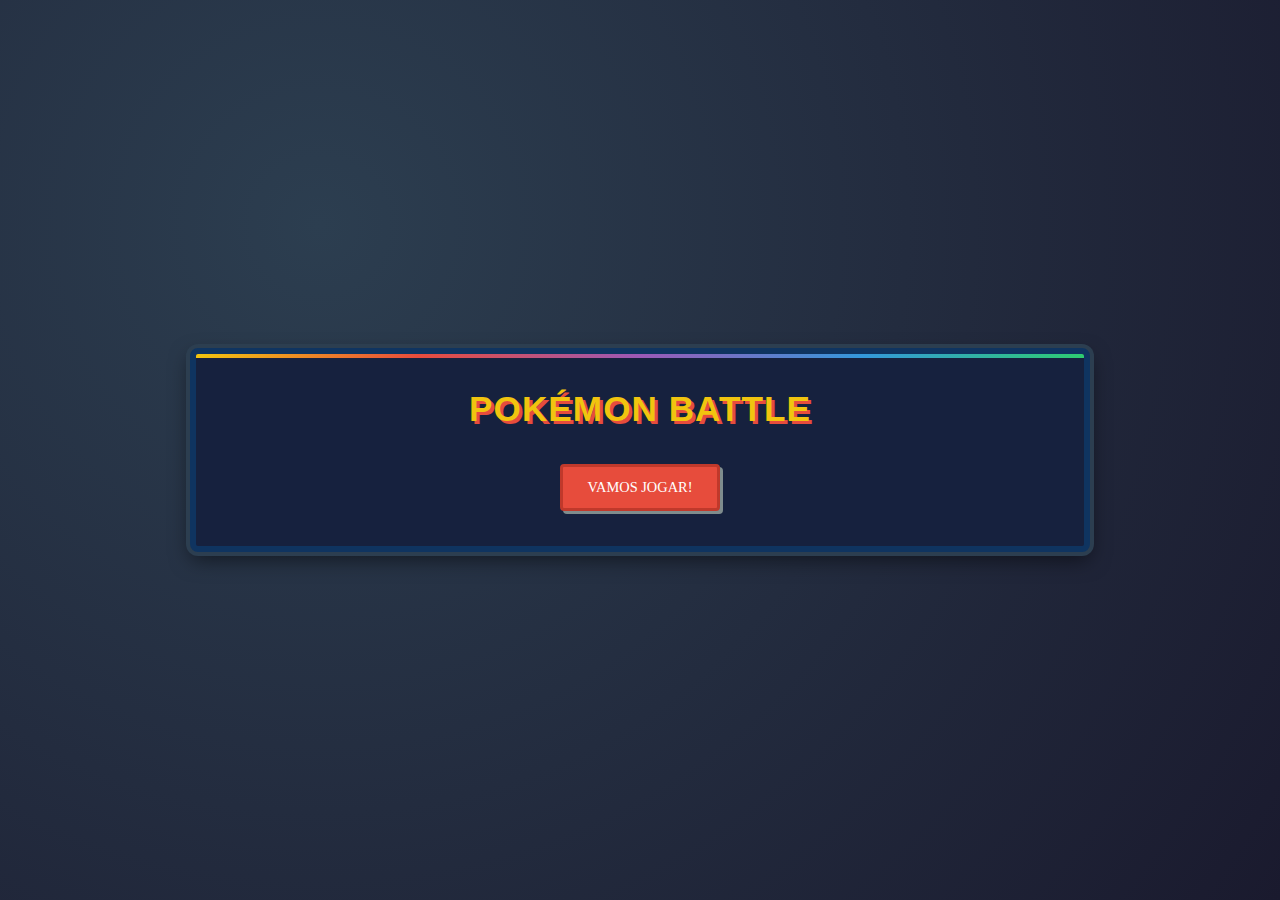
<file: aula4_pokemon/index.html>
<!DOCTYPE html>
<html lang="pt-br">
<head>
    <meta charset="UTF-8">
    <meta name="viewport" content="width=device-width, initial-scale=1.0">
    <title>Batalha Pokémon</title>
    <link rel="stylesheet" href="styles.css">
    <link href="https://fonts.googleapis.com/css2?family=Press+Start+2P&display=swap" rel="stylesheet">
</head>
<body>
    <div class="screen" id="startScreen">
        <h1>POKÉMON BATTLE</h1>
        <button id="startButton">VAMOS JOGAR!</button>
    </div>

    <div class="screen" id="selectionScreen" style="display:none;">
        <h2>ESCOLHA SEUS 3 POKÉMONS</h2>
        <div class="pokemon-grid" id="pokemonGrid"></div>
        <div class="selected-team" id="selectedTeam">
            <div class="empty-slots">
                <div class="slot"></div>
                <div class="slot"></div>
                <div class="slot"></div>
            </div>
        </div>
        <button id="battleButton" disabled>INICIAR BATALHA</button>
    </div>

    <div class="screen" id="battleScreen" style="display:none;">
        <div class="battle-field">
            <div class="trainer" id="enemyTrainer">
                <div class="pokemon-display" id="enemyPokemon"></div>
            </div>
            <div class="battle-info">
                <div class="battle-log" id="battleLog"></div>
                <div class="battle-actions" id="battleActions"></div>
            </div>
            <div class="trainer" id="playerTrainer">
                <div class="pokemon-display" id="playerPokemon"></div>
            </div>
        </div>
        <div class="team-status">
            <div class="player-team" id="playerTeamStatus"></div>
            <div class="enemy-team" id="enemyTeamStatus"></div>
        </div>
        <button id="newBattleButton">NOVA BATALHA</button>
    </div>

    <script src="script.js"></script>
</body>
</html>
</file>
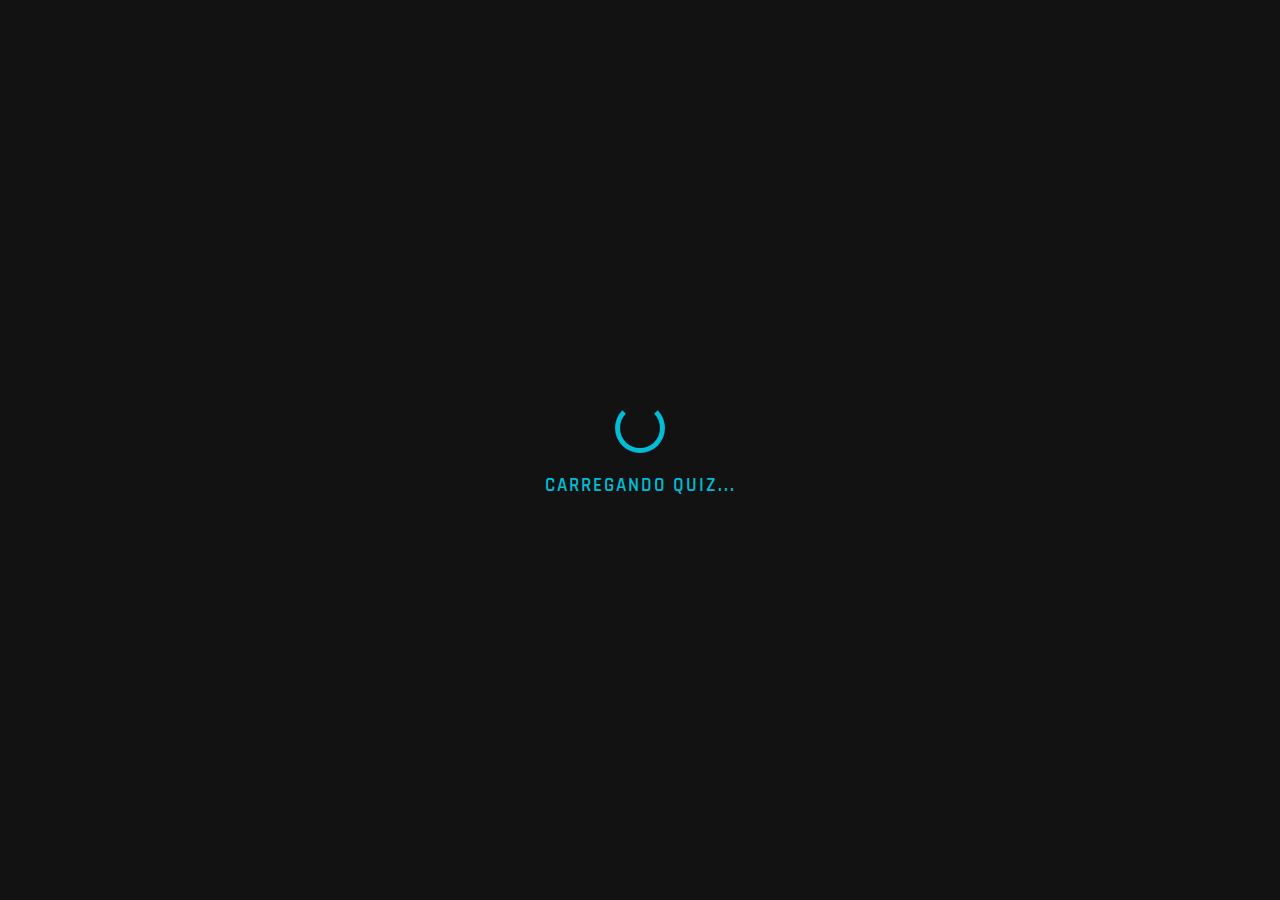
<file: aula5_quiz/index.html>
<!DOCTYPE html>
<html lang="pt-BR">
<head>
  <meta charset="UTF-8">
  <meta name="viewport" content="width=device-width, initial-scale=1.0">
  <title>Mega Quiz Nerd - Universo Geek</title>
  <link href="https://fonts.googleapis.com/css2?family=Rajdhani:wght@400;500;600;700&display=swap" rel="stylesheet">
  <link rel="stylesheet" href="style.css">
  <style>
    /* Loading animation */
    .loader {
      position: fixed;
      top: 0;
      left: 0;
      width: 100%;
      height: 100%;
      background: #121212;
      display: flex;
      justify-content: center;
      align-items: center;
      z-index: 9999;
      transition: opacity 0.5s, visibility 0.5s;
    }
    
    .loader-hidden {
      opacity: 0;
      visibility: hidden;
    }
    
    .loader-content {
      text-align: center;
    }
    
    .loader-spinner {
      width: 50px;
      height: 50px;
      border: 5px solid #00bcd4;
      border-top-color: transparent;
      border-radius: 50%;
      animation: spin 1s linear infinite;
      margin: 0 auto 20px;
    }
    
    .loader-text {
      color: #00bcd4;
      font-size: 1.2em;
      font-weight: 600;
      text-transform: uppercase;
      letter-spacing: 2px;
    }
    
    @keyframes spin {
      to { transform: rotate(360deg); }
    }
  </style>
</head>
<body>
  <!-- Tela de Loading -->
  <div class="loader" id="loader">
    <div class="loader-content">
      <div class="loader-spinner"></div>
      <div class="loader-text">Carregando Quiz...</div>
    </div>
  </div>

  <!-- Conteúdo Principal -->
  <div class="container">
    <header class="header">
      <h1>Mega Quiz Nerd</h1>
      <h2>Teste seu conhecimento geek!</h2>
    </header>
    
    <div class="conteudo" id="quizContent">
      <div class="progresso">1/10</div>
      <div class="pergunta"></div>
      <div class="respostas"></div>
    </div>
    
    <div class="fim" id="endScreen">
      <span></span>
      <button class="btn" onclick="location.reload()">Jogar Novamente</button>
    </div>
  </div>

  <script src="script.js"></script>
  <script>
    // Simula o carregamento
    window.addEventListener('load', function() {
      setTimeout(function() {
        document.getElementById('loader').classList.add('loader-hidden');
      }, 1500);
    });
  </script>
</body>
</html>
</file>
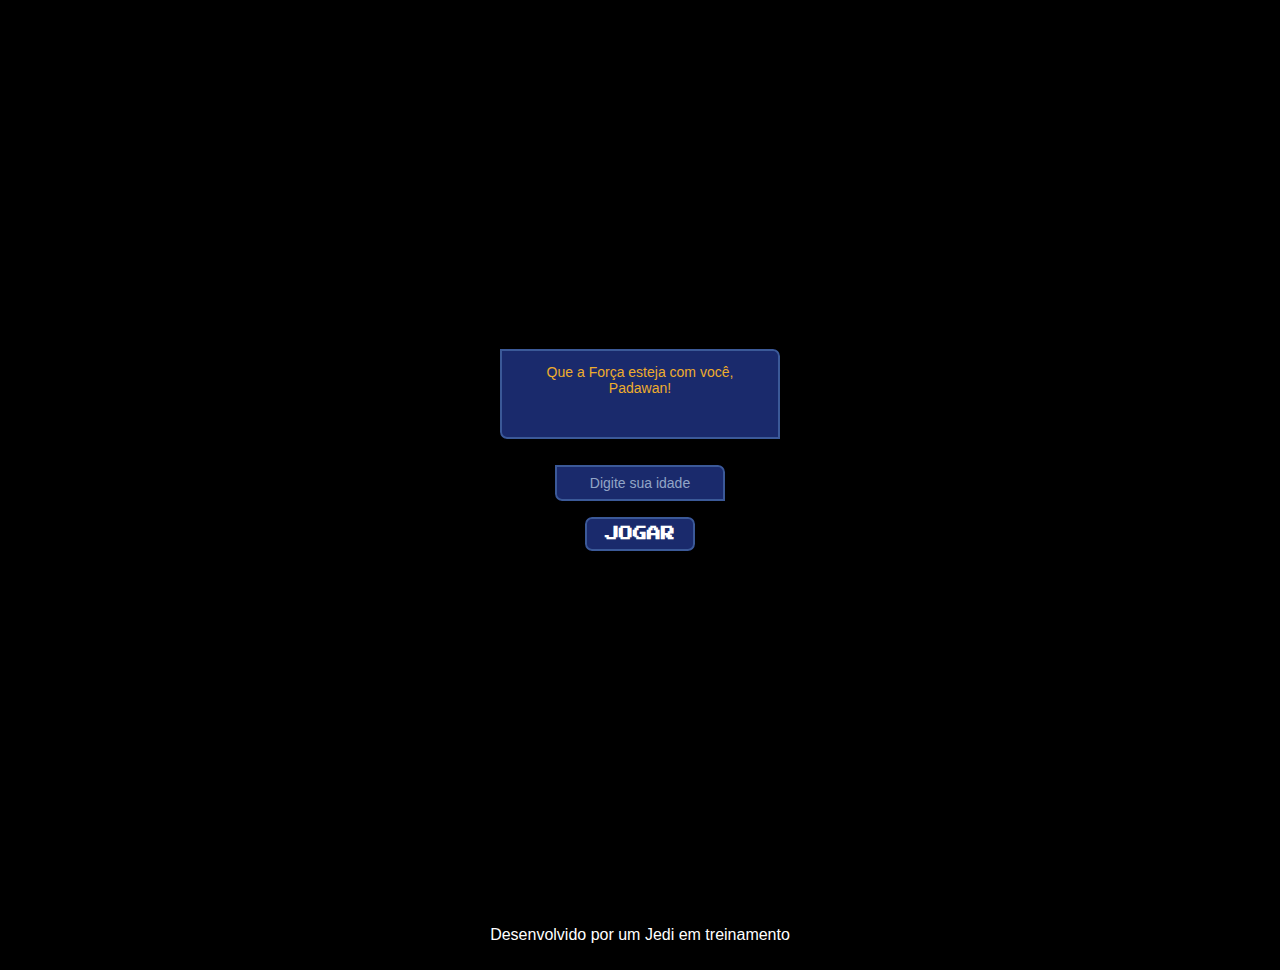
<file: aula2_pedra_papel_tisoura/jogo/index.html>
<!DOCTYPE html>
<html lang="pt-br">

<head>
  <meta charset="UTF-8">
  <meta name="viewport" content="width=device-width, initial-scale=1.0">
  <title>Jogo do Padawan</title>
  <link rel="stylesheet" href="styles.css">
  <link href="https://fonts.googleapis.com/css2?family=Press+Start+2P&display=swap" rel="stylesheet">
  <script src="script.js"></script>
</head>

<body>
  <div class="container">
    <div class="content">
      <div class="dialog-box" id="dialogBox">
        Que a Força esteja com você, Padawan!
      </div>
      <input type="number" id="idadeInput" class="input-box" placeholder="Digite sua idade">
      <button onclick="iniciarJogo()" class="button">Jogar</button>
    </div>
  </div>
  <footer>
    <p>Desenvolvido por um Jedi em treinamento</p>
  </footer>
</body>

</html>
</file>
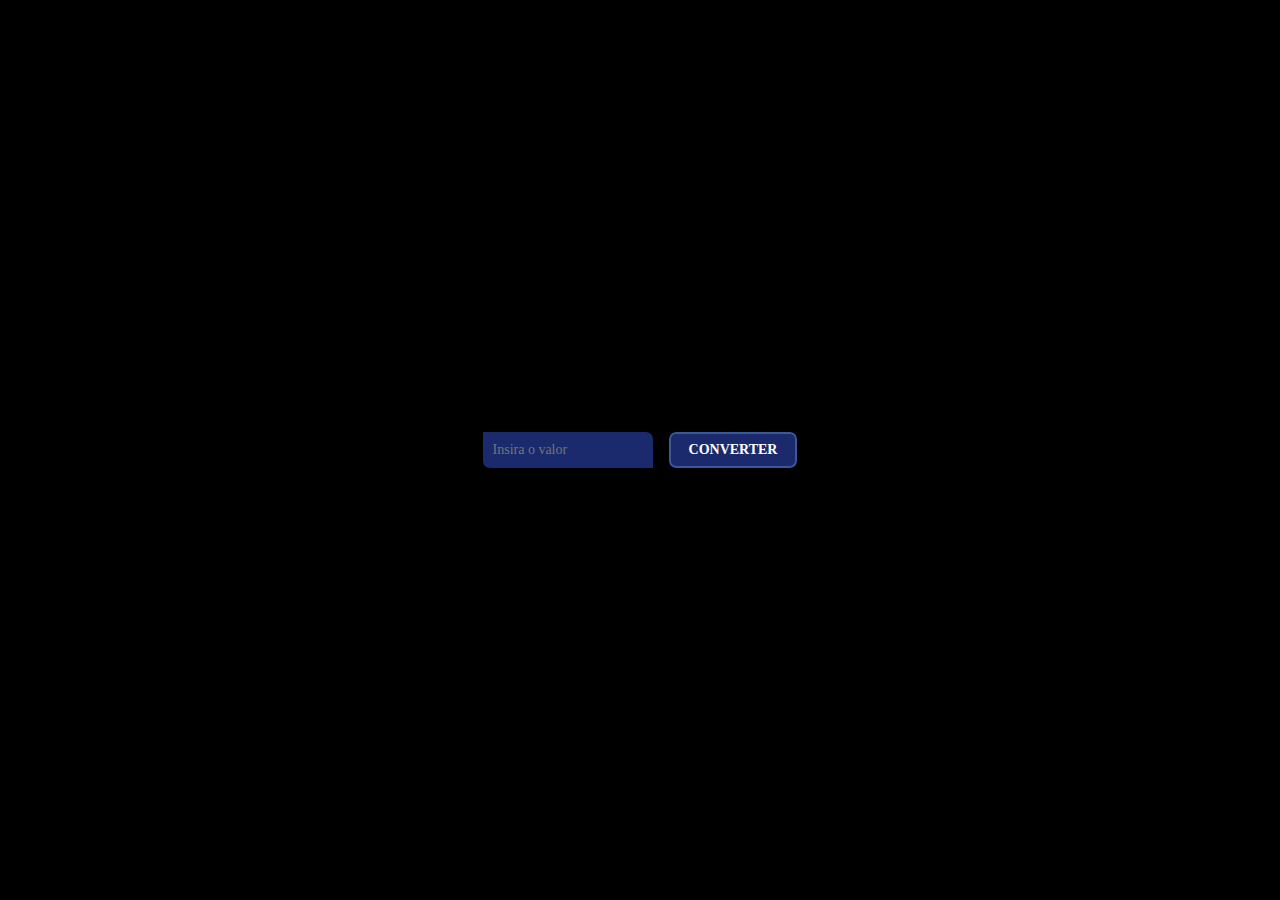
<file: aula1_conversor/moeda/dolar.html>
<!DOCTYPE html>
<html>
<head>
    <meta charset="UTF-8">
    <meta name="viewport" content="width=device-width, initial-scale=1.0">
    <title>Conversor de Dólar</title>
    <link rel="shortcut icon" href="https://i.postimg.cc/R3f1jSvf/freepik-upload-16215.png">
    <link rel="stylesheet" href="dinheiro.css">
    <script src="dinheiro.js" defer></script>
</head>
<body>
    <div class="container">
        <h2></h2>
        <input type="number" id="valorInput" class="input-box" placeholder="Insira o valor">
        <button onclick="converterValor()" class="button">Converter</button>
    </div>
</body>
</html>
</file>
<file: aula2_pedra_papel_tisoura/jogo/styles.css>
body {
    background-color: black;
    margin: 0;
    padding: 0;
    font-family: Arial, sans-serif;
    color: white;
    position: relative;
  }
  
  .container {
    background: url("https://cdn.dribbble.com/userupload/22351176/file/original-4d2231b9fc5c7d23e0a0f03f223b23ef.gif")
      no-repeat center center/cover;
    min-height: 100vh;
    display: flex;
    justify-content: center;
    align-items: center;
  }
  
  .content {
    text-align: center;
    background-color: rgba(0, 0, 0, 0.5);
    padding: 20px 40px;
    border-radius: 8px;
    display: flex;
    flex-direction: column;
    align-items: center;
  }
  
  /* Caixa de diálogo acima da entrada */
  .dialog-box {
    padding: 15px;
    font-family: "Exo 2", sans-serif;
    font-size: 14px;
    color: #eead2d; /* Amarelo Star Wars */
    background-color: #1a2a6c;
    border: 3px solid #000000;
    border-radius: 0 10px 0 10px;
    width: 250px;
    min-height: 60px;
    margin-bottom: 20px;
    box-shadow: inset 0 0 0 2px #3b5998;
  }
  
  /* Caixa do centro */
  .input-box {
    padding: 10px;
    font-family: "Exo 2", sans-serif;
    font-size: 14px;
    color: #eead2d; /* Texto amarelo */
    background-color: #1a2a6c;
    border: 3px solid #000000;
    border-radius: 0 10px 0 10px;
    outline: none;
    width: 150px;
    box-shadow: inset 0 0 0 2px #3b5998;
    margin-bottom: 10px;
    text-align: center;
  }
  
  .input-box::-webkit-inner-spin-button,
  .input-box::-webkit-outer-spin-button {
    -webkit-appearance: none;
    margin: 0;
  }
  
  .input-box[type="number"] {
    -moz-appearance: textfield;
  }
  
  .input-box::placeholder {
    color: #b0c4de;
    opacity: 0.8;
    text-align: center; /* Centraliza o placeholder */
  }
  
  /* Botão Jogar abaixo da entrada */
  .button {
    padding: 10px 20px;
    font-family: "Press Start 2P", cursive;
    font-size: 14px;
    font-weight: bold;
    text-transform: uppercase;
    color: #ffffff;
    background-color: #1a2a6c;
    border: 3px solid #000000;
    border-radius: 10px 10px 10px 10px;
    box-shadow: inset 0 0 0 2px #3b5998;
    cursor: pointer;
  }
  
  .button:hover {
    background-color: #3b5998;
  }
  
  .button:active {
    background-color: #eead2d;
    box-shadow: inset 0 0 0 1px #eead2d;
    color: #eead2d;
  }
  
  footer {
    text-align: center;
    padding: 10px;
  }
</file>
<file: aula1_conversor/moeda/dinheiro.css>
body {
  background-color: black;
  margin: 0;
  padding: 0;
  font-family: Arial, sans-serif;
  color: white;
  position: relative;
  }
  
  .container {
  background: url("https://i.postimg.cc/MHkSqBvk/download-1.jpg" ) no-repeat center center/cover;
  min-height: 100vh;
  display: flex;
  justify-content: center;
  align-items: center;
  }
  
  .content {
  text-align: center;
  background-color: rgba(0, 0, 0, 0.5);
  padding: 20px 40px;
  border-radius: 8px;
  }
  
  .content h2 {
  margin-bottom: 20px;
  }
  
  /* Primeiro btotão ao lado esquerdo hehehe */
  .input-box {
  padding: 10px;
  font-family: 'Press Start 2P', cursive;
  margin-right: 10px;
    
  font-size: 14px;
  color: #eead2d; /* Texto branco */
  background-color: #1a2a6c;
  border: 3px solid #000000; 
  border-radius: 0 10px 0 10px;
  outline: none; 
  width: 150px; 
  box-shadow: inset 0 10 0 2px #3b5998; 
          }
  .input-box:placeholder {
  color: #b0c4de; 
  opacity: 0.8;
  }
  
  
  /* Segundo botão ao lado Direito */
  .button {
  padding: 10px 20px;
  font-family: 'Press Start 2P', cursive; 
  font-size: 14px;
  font-weight: bold;
  text-transform: uppercase; 
  color: #ffffff; 
  background-color: #1a2a6c; 
  border: 3px solid #000000; 
  border-radius: 10px 10px 10px 10px;
  box-shadow: inset 0 0 0 2px #3b5998; 
  cursor: pointer;
  }
  
  .button:hover {
  background-color: #3b5998; 
  }
  button:active {
  background-color: #eead2d;
  box-shadow: inset 0 0 0 1px #eead2d;
    color: #eead2d;
  }
  
  footer {
  text-align: center;
  padding: 10px;
  }
</file>
<file: aula4_pokemon/styles.css>
/* Reset e configurações gerais */
* {
    box-sizing: border-box;
    margin: 0;
    padding: 0;
}

body {
    font-family: 'Silkscreen', cursive, sans-serif;
    background-color: #1a1a2e;
    margin: 0;
    padding: 20px;
    display: flex;
    justify-content: center;
    align-items: center;
    min-height: 100vh;
    color: #f8f8f8;
    image-rendering: pixelated;
    background-image: 
        radial-gradient(circle at 25% 25%, #2c3e50 0%, #1a1a2e 100%);
}

@import url('https://fonts.googleapis.com/css2?family=Silkscreen:wght@400;700&display=swap');

/* Telas do jogo */
.screen {
    background-color: #16213e;
    border: 6px solid #0f3460;
    border-radius: 8px;
    padding: 25px;
    width: 100%;
    max-width: 900px;
    box-shadow: 
        0 0 0 4px #2c3e50,
        0 8px 20px rgba(0, 0, 0, 0.5);
    text-align: center;
    position: relative;
    overflow: hidden;
}

.screen::before {
    content: "";
    position: absolute;
    top: 0;
    left: 0;
    right: 0;
    height: 4px;
    background: linear-gradient(90deg, #f1c40f, #e74c3c, #9b59b6, #3498db, #2ecc71);
}

/* Tipografia */
h1, h2 {
    color: #f1c40f;
    text-shadow: 3px 3px 0 #e74c3c;
    margin-bottom: 25px;
    letter-spacing: 1px;
}

h1 {
    font-size: 2.2rem;
    margin-top: 10px;
}

h2 {
    font-size: 1.5rem;
    margin-top: 5px;
}

/* Botões */
button {
    background-color: #e74c3c;
    color: white;
    border: none;
    padding: 12px 25px;
    margin: 10px 5px;
    font-family: 'Silkscreen', cursive;
    font-size: 0.9rem;
    cursor: pointer;
    border: 3px solid #c0392b;
    border-radius: 4px;
    box-shadow: 3px 3px 0 #7f8c8d;
    transition: all 0.15s;
    position: relative;
    overflow: hidden;
    z-index: 1;
}

button::after {
    content: '';
    position: absolute;
    top: 0;
    left: 0;
    width: 100%;
    height: 100%;
    background: rgba(255, 255, 255, 0.1);
    z-index: -1;
    transform: scaleX(0);
    transform-origin: right;
    transition: transform 0.3s ease;
}

button:hover::after {
    transform: scaleX(1);
    transform-origin: left;
}

button:hover {
    transform: translate(2px, 2px);
    box-shadow: 1px 1px 0 #7f8c8d;
}

button:active {
    transform: translate(3px, 3px);
    box-shadow: none;
}

button:disabled {
    background-color: #95a5a6;
    border-color: #7f8c8d;
    cursor: not-allowed;
    opacity: 0.7;
}

/* Grid de seleção de Pokémon */
.pokemon-grid {
    display: grid;
    grid-template-columns: repeat(auto-fit, minmax(160px, 1fr));
    gap: 15px;
    margin: 25px 0;
}

.pokemon-card {
    background-color: #ecf0f1;
    padding: 15px;
    border: 4px solid #95a5a6;
    border-radius: 6px;
    cursor: pointer;
    transition: all 0.2s;
    text-align: center;
    position: relative;
    overflow: hidden;
}

.pokemon-card::before {
    content: '';
    position: absolute;
    top: -10px;
    left: -10px;
    right: -10px;
    bottom: -10px;
    background: linear-gradient(45deg, 
        rgba(255,255,255,0.1) 0%, 
        rgba(255,255,255,0) 50%);
    z-index: 0;
}

.pokemon-card:hover {
    background-color: #d5dbdb;
    transform: translateY(-5px);
    box-shadow: 0 5px 15px rgba(0,0,0,0.2);
}

.pokemon-card.selected {
    background-color: #f1c40f;
    border-color: #f39c12;
    animation: pulse 1.5s infinite;
}

@keyframes pulse {
    0% { transform: translateY(0); }
    50% { transform: translateY(-3px); }
    100% { transform: translateY(0); }
}

/* Informações do Pokémon */
.pokemon-name {
    font-weight: bold;
    color: #2c3e50;
    margin: 5px 0;
    font-size: 0.9rem;
    position: relative;
}

.pokemon-type {
    color: white;
    padding: 5px 15px;
    border-radius: 20px;
    display: inline-block;
    margin: 8px auto;
    font-size: 0.7rem;
    border: 2px solid rgba(0,0,0,0.2);
    text-transform: uppercase;
    letter-spacing: 1px;
    font-weight: bold;
    text-shadow: 1px 1px 1px rgba(0,0,0,0.3);
    box-shadow: inset 0 -3px 0 rgba(0,0,0,0.2);
}

.pokemon-stats {
    font-size: 0.7rem;
    color: #7f8c8d;
    margin-top: 8px;
    display: grid;
    grid-template-columns: 1fr 1fr;
    gap: 5px;
    text-align: left;
}

.pokemon-stats span {
    display: block;
}

/* Container do time selecionado */
.selected-team {
    margin: 25px 0;
    min-height: 140px;
    display: flex;
    justify-content: center;
    align-items: center;
}

.empty-slots {
    display: flex;
    justify-content: center;
    gap: 20px;
    width: 100%;
    flex-wrap: wrap;
}

/* Quadrados de seleção */
.slot {
    width: 120px;
    height: 120px;
    border: 4px dashed #95a5a6;
    background-color: rgba(236, 240, 241, 0.1);
    border-radius: 10px;
    position: relative;
    display: flex;
    flex-direction: column;
    align-items: center;
    justify-content: center;
    transition: all 0.3s;
    padding: 10px;
    box-sizing: border-box;
}

/* Efeito quando há um Pokémon selecionado no slot */
.slot.has-pokemon {
    border-style: solid;
    background-color: rgba(236, 240, 241, 0.2);
    border-color: #f1c40f;
}

/* Nome do Pokémon no slot */
.slot .pokemon-name {
    font-size: 0.8rem;
    color: #ecf0f1;
    background: rgba(0, 0, 0, 0.7);
    padding: 4px 8px;
    border-radius: 12px;
    width: calc(100% - 16px);
    text-align: center;
    position: absolute;
    top: 8px;
    white-space: nowrap;
    overflow: hidden;
    text-overflow: ellipsis;
    font-family: 'Silkscreen', cursive;
}

/* Tipo do Pokémon no slot */
.slot .pokemon-type {
    font-size: 0.7rem;
    padding: 4px 10px;
    margin: 0;
    position: absolute;
    bottom: 8px;
    width: calc(100% - 16px);
    text-align: center;
    box-sizing: border-box;
}

/* Ícone do Pokémon (pode ser substituído por imagem) */
.slot .pokemon-icon {
    width: 60px;
    height: 60px;
    margin: 5px 0;
    background-color: rgba(255, 255, 255, 0.2);
    border-radius: 50%;
    display: flex;
    align-items: center;
    justify-content: center;
    font-size: 1.5rem;
}

/* Efeitos de hover */
.slot:hover {
    background-color: rgba(236, 240, 241, 0.2);
    transform: translateY(-3px);
}

/* Slot vazio - estilo adicional */
.slot.empty {
    display: flex;
    align-items: center;
    justify-content: center;
}

.slot.empty::after {
    content: "+";
    font-size: 2rem;
    color: #95a5a6;
}

/* Responsividade */
@media (max-width: 768px) {
    .empty-slots {
        gap: 15px;
    }
    
    .slot {
        width: 100px;
        height: 100px;
    }
    
    .slot .pokemon-name {
        font-size: 0.7rem;
    }
    
    .slot .pokemon-type {
        font-size: 0.6rem;
    }
}

@media (max-width: 480px) {
    .empty-slots {
        flex-direction: column;
        align-items: center;
    }
    
    .slot {
        width: 120px;
        height: 120px;
    }
}

/* Campo de batalha */
.battle-field {
    display: flex;
    justify-content: space-between;
    align-items: center;
    margin: 30px 0;
    min-height: 280px;
    position: relative;
    background: url('data:image/svg+xml;utf8,<svg width="100" height="100" viewBox="0 0 100 100" xmlns="http://www.w3.org/2000/svg"><circle cx="50" cy="50" r="40" fill="none" stroke="%2334495e" stroke-width="2" stroke-dasharray="5,5"/></svg>') center/contain no-repeat;
}

.trainer {
    width: 45%;
    text-align: center;
    position: relative;
    z-index: 2;
}

.pokemon-display {
    background-color: #ecf0f1;
    padding: 20px;
    border: 6px solid #95a5a6;
    border-radius: 10px;
    color: #2c3e50;
    text-align: center;
    min-width: 180px;
    max-width: 220px;
    margin: 0 auto;
    position: relative;
    box-shadow: 0 5px 15px rgba(0,0,0,0.3);
}

.pokemon-display::after {
    content: '';
    position: absolute;
    top: -10px;
    left: -10px;
    right: -10px;
    bottom: -10px;
    border: 2px solid rgba(149, 165, 166, 0.3);
    border-radius: 15px;
    pointer-events: none;
}

.hp-bar {
    height: 12px;
    background-color: #95a5a6;
    margin: 15px auto;
    position: relative;
    width: 90%;
    border-radius: 6px;
    overflow: hidden;
}

.hp-fill {
    height: 100%;
    background: linear-gradient(90deg, #2ecc71, #27ae60);
    width: 100%;
    transition: width 0.5s ease;
    border-radius: 6px;
}

.hp-text {
    position: absolute;
    right: 5px;
    top: -18px;
    font-size: 0.7rem;
    color: #2c3e50;
    font-weight: bold;
}

/* Log de batalha */
.battle-log {
    height: 120px;
    overflow-y: auto;
    background-color: rgba(44, 62, 80, 0.8);
    border: 4px solid #34495e;
    border-radius: 8px;
    padding: 12px;
    margin: 20px auto;
    text-align: left;
    font-size: 0.8rem;
    width: 90%;
    max-width: 600px;
    box-shadow: inset 0 0 10px rgba(0,0,0,0.5);
    line-height: 1.4;
}

.battle-log div {
    margin-bottom: 5px;
    padding-bottom: 5px;
    border-bottom: 1px dashed #34495e;
}

/* Ações de batalha */
.battle-actions {
    display: flex;
    justify-content: center;
    flex-wrap: wrap;
    gap: 10px;
    margin: 25px auto 15px;
    width: 90%;
    max-width: 600px;
}

.battle-actions button {
    padding: 12px;
    font-size: 0.8rem;
    margin: 5px;
    width: 160px;
    text-align: center;
    flex: 1 1 160px;
    max-width: 180px;
}

/* Status dos times */
.team-status {
    display: flex;
    justify-content: space-between;
    margin: 20px auto;
    width: 90%;
    max-width: 600px;
    padding: 10px;
    background-color: rgba(44, 62, 80, 0.6);
    border-radius: 8px;
}

.player-team, .enemy-team {
    display: flex;
    gap: 8px;
}

.team-pokemon {
    width: 50px;
    height: 50px;
    border: 3px solid #95a5a6;
    background-color: #ecf0f1;
    display: flex;
    align-items: center;
    justify-content: center;
    font-size: 0.6rem;
    color: #2c3e50;
    border-radius: 50%;
    font-weight: bold;
    transition: all 0.3s;
}

.team-pokemon.fainted {
    opacity: 0.4;
    background-color: #bdc3c7;
    transform: scale(0.9);
}

/* Cores para tipos Pokémon */
.Fogo { background-color: #e74c3c; border-color: #c0392b; }
.Água { background-color: #3498db; border-color: #2980b9; }
.Planta { background-color: #2ecc71; border-color: #27ae60; }
.Elétrico { background-color: #f1c40f; border-color: #f39c12; color: #2c3e50; }
.Psíquico { background-color: #9b59b6; border-color: #8e44ad; }
.Lutador { background-color: #d35400; border-color: #e67e22; }
.Inseto { background-color: #16a085; border-color: #1abc9c; }
.Venenoso { background-color: #8e44ad; border-color: #9b59b6; }
.Terra { background-color: #d35400; border-color: #e67e22; }
.Pedra { background-color: #95a5a6; border-color: #7f8c8d; }
.Voador { background-color: #3498db; border-color: #2980b9; }
.Gelo { background-color: #3498db; border-color: #2980b9; }
.Fantasma { background-color: #8e44ad; border-color: #9b59b6; }
.Dragão { background-color: #e74c3c; border-color: #c0392b; }
.Normal { background-color: #95a5a6; border-color: #7f8c8d; }

/* Animações */
@keyframes attack {
    0% { transform: translate(0, 0); }
    20% { transform: translate(10px, -5px); }
    40% { transform: translate(-10px, 5px); }
    60% { transform: translate(10px, -5px); }
    80% { transform: translate(-10px, 5px); }
    100% { transform: translate(0, 0); }
}

.attacking {
    animation: attack 0.4s linear;
    position: relative;
    z-index: 10;
}

@keyframes shake {
    0% { transform: translateX(0); }
    20% { transform: translateX(-8px); }
    40% { transform: translateX(8px); }
    60% { transform: translateX(-8px); }
    80% { transform: translateX(8px); }
    100% { transform: translateX(0); }
}

.shaking {
    animation: shake 0.4s linear;
}

@keyframes heal {
    0% { transform: scale(1); opacity: 1; }
    50% { transform: scale(1.1); opacity: 0.8; }
    100% { transform: scale(1); opacity: 1; }
}

.healing {
    animation: heal 0.6s ease;
}

.critical {
    color: #e74c3c;
    font-weight: bold;
    text-shadow: 0 0 5px rgba(231, 76, 60, 0.5);
}

/* Efeitos de texto */
.text-effect {
    position: relative;
    display: inline-block;
}

.text-effect::after {
    content: '';
    position: absolute;
    bottom: -2px;
    left: 0;
    width: 100%;
    height: 2px;
    background: currentColor;
    transform: scaleX(0);
    transition: transform 0.3s ease;
}

.text-effect:hover::after {
    transform: scaleX(1);
}

/* Barra de rolagem personalizada */
::-webkit-scrollbar {
    width: 8px;
}

::-webkit-scrollbar-track {
    background: rgba(44, 62, 80, 0.5);
    border-radius: 4px;
}

::-webkit-scrollbar-thumb {
    background: #f1c40f;
    border-radius: 4px;
}

::-webkit-scrollbar-thumb:hover {
    background: #f39c12;
}

/* Responsividade */
@media (max-width: 768px) {
    .pokemon-grid {
        grid-template-columns: repeat(auto-fit, minmax(140px, 1fr));
    }
    
    .battle-field {
        flex-direction: column;
        gap: 20px;
    }
    
    .trainer {
        width: 100%;
    }
    
    .battle-actions button {
        width: 140px;
    }
}

@media (max-width: 480px) {
    .screen {
        padding: 15px;
    }
    
    h1 {
        font-size: 1.8rem;
    }
    
    h2 {
        font-size: 1.2rem;
    }
    
    .pokemon-grid {
        grid-template-columns: 1fr 1fr;
    }
    
    .empty-slots {
        flex-direction: column;
        align-items: center;
    }
    
    .battle-actions {
        flex-direction: column;
        align-items: center;
    }
    
    .battle-actions button {
        width: 100%;
        max-width: 100%;
    }
}
</file>
<file: aula5_quiz/style.css>
/* Fontes e reset básico */
@import url('https://fonts.googleapis.com/css2?family=Rajdhani:wght@400;500;600;700&family=Press+Start+2P&display=swap');

* {
  margin: 0;
  padding: 0;
  box-sizing: border-box;
}

/* Estilos gerais */
body {
  font-family: 'Rajdhani', sans-serif;
  background-color: #121212;
  color: #e0e0e0;
  min-height: 100vh;
  display: flex;
  flex-direction: column;
  align-items: center;
  justify-content: center;
  padding: 20px;
  background-image: 
    radial-gradient(circle at 20% 30%, rgba(33, 150, 243, 0.15) 0%, transparent 25%),
    radial-gradient(circle at 80% 70%, rgba(233, 30, 99, 0.15) 0%, transparent 25%),
    linear-gradient(to bottom, #121212, #000000);
  background-attachment: fixed;
}

/* Container principal */
.container {
  width: 100%;
  max-width: 800px;
  margin: 0 auto;
}

/* Cabeçalho */
.header {
  text-align: center;
  margin-bottom: 30px;
  animation: fadeIn 0.8s ease-out;
}

.header h1 {
  color: #00bcd4;
  font-size: 2.8em;
  margin-bottom: 10px;
  text-shadow: 0 0 15px rgba(0, 188, 212, 0.7);
  font-weight: 700;
  letter-spacing: 1px;
}

.header h2 {
  color: #9c27b0;
  font-size: 1.3em;
  opacity: 0.9;
}

/* Conteúdo do quiz */
.conteudo, .fim {
  background: rgba(30, 30, 30, 0.95);
  border-radius: 16px;
  padding: 30px;
  box-shadow: 0 8px 32px rgba(0, 0, 0, 0.5);
  border: 1px solid rgba(255, 255, 255, 0.1);
  backdrop-filter: blur(12px);
  margin-bottom: 30px;
  animation: slideUp 0.6s ease-out;
}

/* Progresso */
.progresso {
  text-align: right;
  color: #7e57c2;
  margin-bottom: 25px;
  font-size: 1.1em;
  font-weight: 600;
  opacity: 0.8;
}

/* Pergunta */
.pergunta {
  font-size: 1.6em;
  margin-bottom: 30px;
  font-weight: 600;
  color: #ffffff;
  line-height: 1.4;
  text-shadow: 0 0 8px rgba(255, 255, 255, 0.1);
  animation: fadeIn 0.5s ease-out;
}

/* Respostas */
.respostas {
  display: flex;
  flex-direction: column;
  gap: 15px;
}

.botao-resposta {
  padding: 16px 25px;
  border: 2px solid rgba(255, 255, 255, 0.15);
  border-radius: 12px;
  background-color: rgba(50, 50, 50, 0.7);
  color: #f8f8f8;
  font-size: 1.1em;
  cursor: pointer;
  transition: all 0.3s cubic-bezier(0.175, 0.885, 0.32, 1.275);
  text-align: left;
  font-weight: 500;
  position: relative;
  overflow: hidden;
}

.botao-resposta:hover {
  background-color: rgba(70, 70, 70, 0.9);
  transform: translateY(-3px) scale(1.02);
  box-shadow: 0 8px 20px rgba(0, 0, 0, 0.3);
  border-color: rgba(255, 255, 255, 0.3);
}

.botao-resposta:before {
  content: '';
  position: absolute;
  top: 0;
  left: -100%;
  width: 100%;
  height: 100%;
  background: linear-gradient(90deg, transparent, rgba(255, 255, 255, 0.1), transparent);
  transition: 0.5s;
}

.botao-resposta:hover:before {
  left: 100%;
}

/* Estados das respostas */
.correta {
  background-color: rgba(46, 125, 50, 0.9) !important;
  border-color: #2e7d32 !important;
  box-shadow: 0 0 20px rgba(46, 125, 50, 0.6) !important;
  animation: pulseCorrect 0.5s;
}

.incorreta {
  background-color: rgba(198, 40, 40, 0.9) !important;
  border-color: #c62828 !important;
  box-shadow: 0 0 20px rgba(198, 40, 40, 0.6) !important;
  animation: pulseIncorrect 0.5s;
}

/* Tela final */
.fim {
  display: none;
  text-align: center;
  flex-direction: column;
  align-items: center;
  justify-content: center;
  min-height: 300px;
  animation: fadeIn 0.8s ease-out;
}

.fim span {
  font-size: 1.6em;
  color: #f8f8f8;
  line-height: 1.6;
  margin-bottom: 30px;
  text-shadow: 0 0 10px rgba(255, 255, 255, 0.2);
}

.fim .explicacoes {
  margin-top: 20px;
  text-align: left;
  font-size: 0.9em;
  opacity: 0; 
}
</file>
